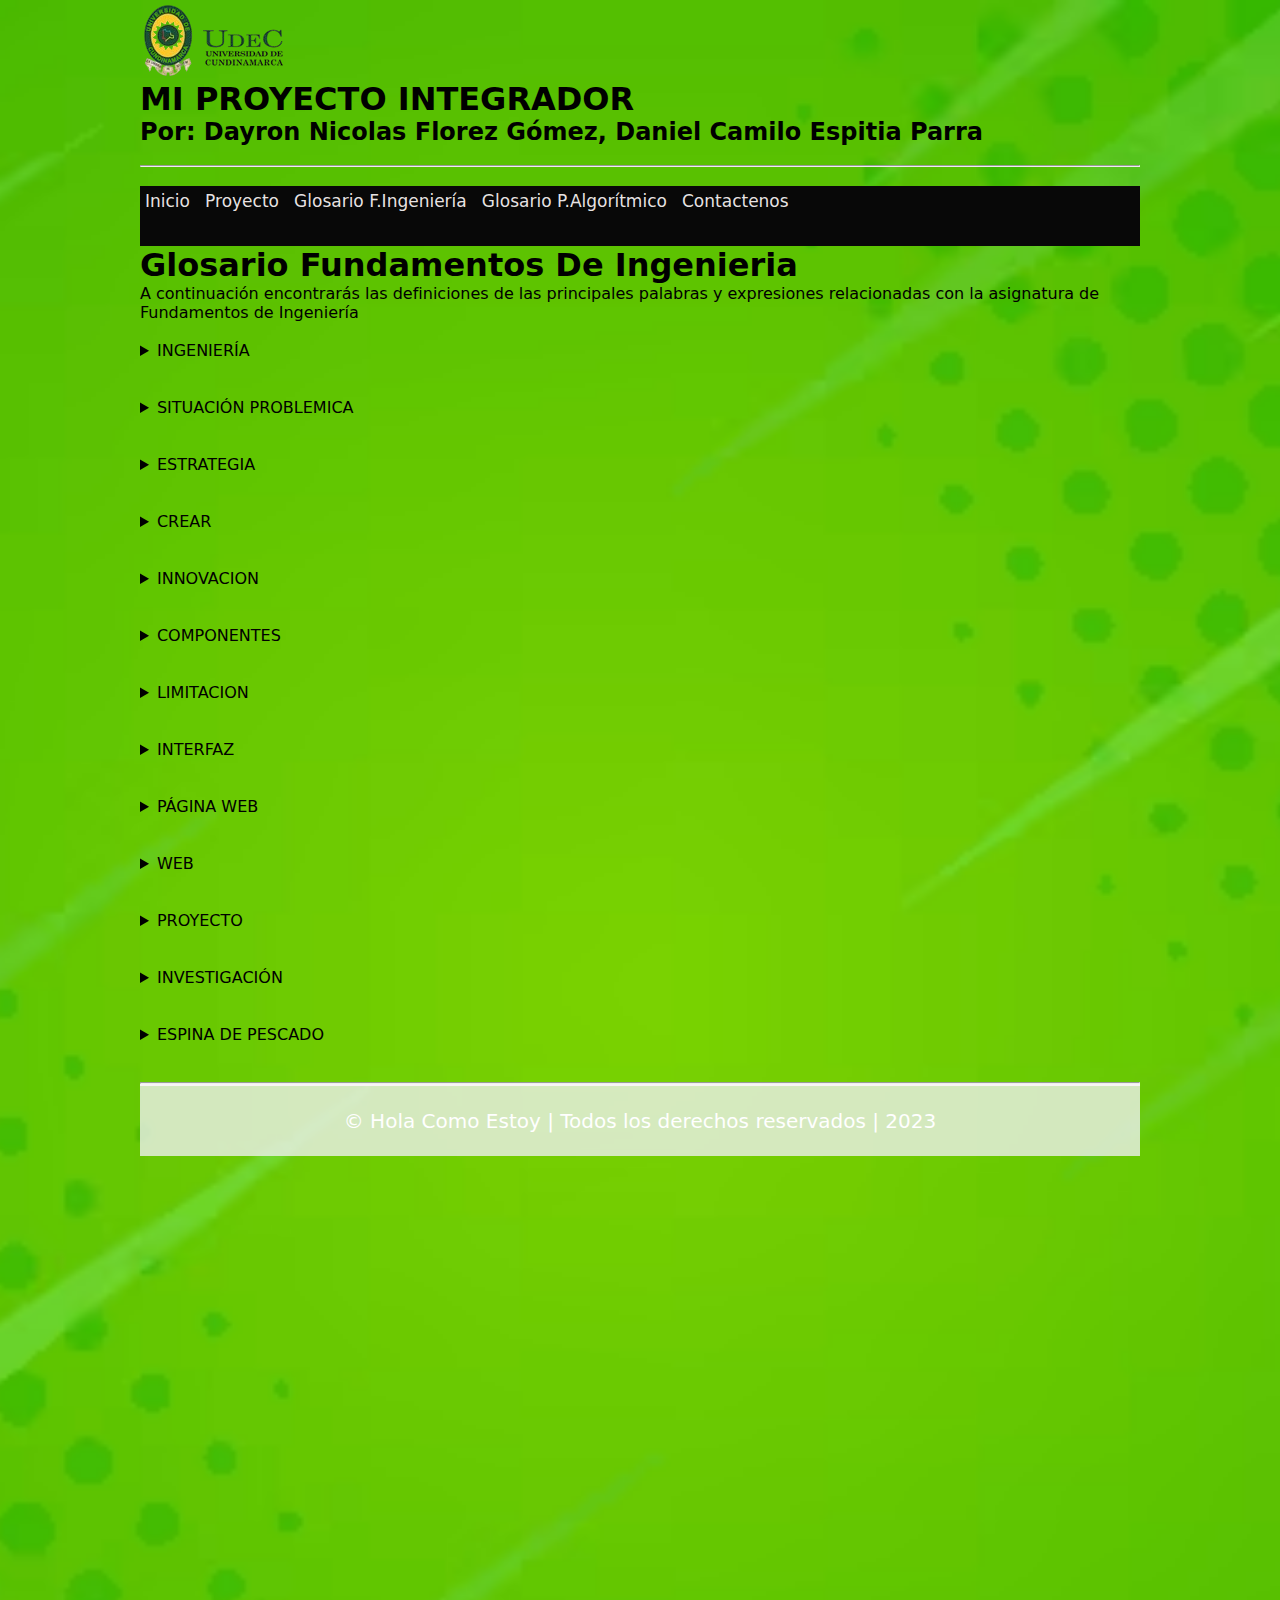
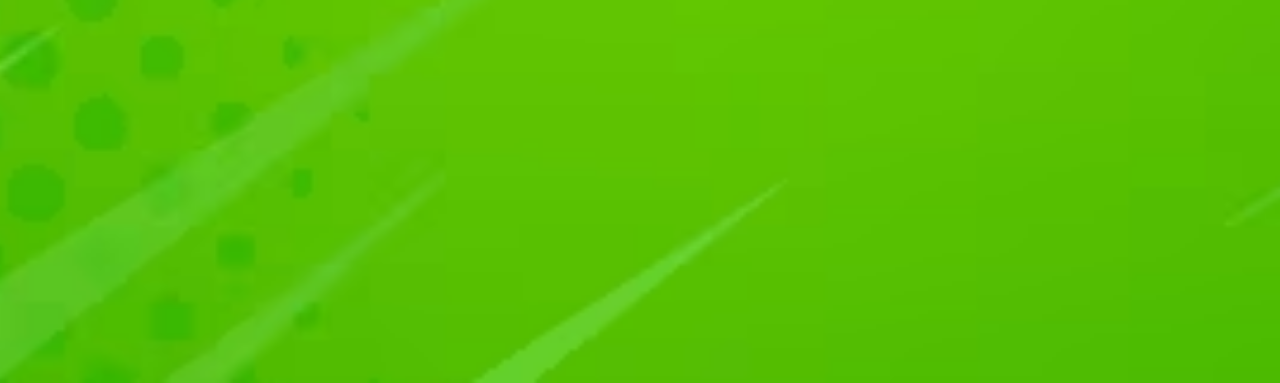
<file: Taller_Glosario_html/Glosario Fundamentos de Ingenieria.html>
<!----- Inciamos nuestro primer cógigo HTML de nuestro grlosario personal, con una actividad muy interesante  -->
<html lang="es">
<head>
  <meta name="viewport" content="width=device-width, initial-scale=1.0"> 

  <meta content="text/html; charset=utf-8" http-equiv="content-type">
  <meta name="author" content="Dayron Florez y Camilo Espitia">
  <meta name="description" content="Pagina web de mi proyecto integrador, correspondiente a la asignatura de fundamentos de ingeniería y pensamiento algorítmico, ingeniería mecatronica, Universidad de Cundinamarca">

  <meta name="keywords" content="Glosario, ingeniería, Mecatronica, Ingeniería, Sistemas, Unicoc">
  <title>Glosario fundamentos de ingenieria</title>

  <link rel="stylesheet" href="css/estilos.css">
</head>

<body>

<header> 
      <img src="imagenes/logo.png">    
      <h1>MI PROYECTO INTEGRADOR</h1>
      <h2>Por: Dayron Nicolas Florez Gómez, 
	 Daniel Camilo Espitia Parra </h2> 
      <br><hr><br>
</header>

<nav>
<ul>
    	<li><a href="index.html">Inicio</a></li>
    	<li><a href="Proyecto.html">Proyecto</a></li>
     	<li><a href="Glosario Fundamentos de Ingenieria.html">Glosario F.Ingeniería</a></li>
    	<li><a href="Glosario Pensamiento Algoritmico.html">Glosario P.Algorítmico</a></li>
	<li><a href="Validador de datos.html">Contactenos</a></li>
</ul>
</nav>
<br>





<main>
     <article>
          <h1>Glosario Fundamentos De Ingenieria</h1>
     </article>
   
     <section>
        <p>A continuación encontrarás las definiciones de las principales palabras y expresiones relacionadas con la asignatura de Fundamentos de Ingeniería</b></p>
        <br>
        <details>
            <summary>
                 INGENIERÍA
            </summary>
            <article>
 
                 <p>La ingeniería es el desarrollo y aplicación del conocimiento científico y tecnológico para satisfacer las necesidades de la sociedad, dentro de los condicionantes físicos, económicos, humanos y culturales.</p> 
    
            </article>
        </details>
        <br><br>

        <details>
            <summary>SITUACIÓN PROBLEMICA</summary>
            <article>
 
                 <p>Una situación problemática es una situación en la que hay una diferencia entre el comportamiento real y el ideal, o en la que se presenta un problema que es difícil de resolver</p> 
    
            </article>
        </details>     
   
        <br><br>
        <details>
            <summary>ESTRATEGIA</summary>
            <article>
 
                 <p>Una estrategia es un plan de acción diseñado para lograr un objetivo específico o una serie de metas. Implica identificar recursos, establecer prioridades, tomar decisiones y asignar tareas para aumentar las posibilidades de éxito</p> 
    
            </article>
        </details>           
        <br><br>

        <details>
            <summary>CREAR</summary>
            <article>
 
                 <p>Construir algo de la nada o desde cero</p> 
    
            </article>
        </details>        
        <br><br>

        <details>
            <summary>INNOVACION</summary>
            <article>
 
                 <p>a innovación es el proceso de crear o modificar un producto, servicio, proceso o método de organización o comercialización que sea nuevo o perfeccionado. La innovación es una constante en la historia humana y forma parte del avance científico y técnico. </p> 
    
            </article>
        </details>           
        <br><br>
	 <details>
            <summary>COMPONENTES</summary>
            <article> 
 
                 <p>Componente es aquello que forma parte de la composición de un todo. Se trata de elementos que, a través de algún tipo de asociación o contigüidad, dan lugar a un conjunto uniforme.</p> 
    
            </article>
        </details>        
        <br><br>
	 <details>
            <summary>LIMITACION</summary>
            <article> 
 
                 <p>imitación es la acción y efecto de limitar o limitarse. El verbo limitar refiere a poner límites a algo, mientras que la noción de límite está vinculada a una línea que separa dos territorios, al extremo a que llega un determinado tiempo, al extremo que puede alcanzar lo anímico y lo físico o a una restricción.</p> 
    
            </article>
        </details>        
        <br><br>
	 <details>
            <summary>INTERFAZ</summary>
            <article> 
 
                 <p>Una interfaz es la conexión o frontera que existe entre dos sistemas o aparatos independientes</p> 
    
            </article>
        </details>        
        <br><br>
	 <details>
            <summary>PÁGINA WEB</summary>
            <article> 
 
                 <p>Una página web es un documento electrónico accesible a través de internet que contiene información organizada y presentada de forma visual.</p> 
    
            </article>
        </details>        
        <br><br>
	 <details>
            <summary>WEB</summary>
            <article> 
 
                 <p>La World Wide Web (telaraña/red mundial gigante) viene a ser un sistema de distribución de información basado en hipertexto o hipermedios enlazados y accesibles a través de Internet.</p> 
    
            </article>
        </details>        
        <br><br>
	 <details>
            <summary>PROYECTO</summary>
            <article> 
 
                 <p> Un proyecto es un conjunto de actividades que desarrolla una persona o una entidad para alcanzar un determinado objetivo. Estas actividades se encuentran interrelacionadas y se desarrollan de manera coordinada.</p> 
    
            </article>
        </details>        
        <br><br>
	<details>
            <summary>INVESTIGACIÓN</summary>
            <article> 
 
                 <p> La investigación es un proceso creativo y sistemático para aumentar el conocimiento sobre un tema o problema. Se basa en la recopilación, organización y análisis de información.</p> 
    
            </article>
        </details>        
        <br><br>
	<details>
            <summary>ESPINA DE PESCADO</summary>
            <article> 
 
                 <p> El diagrama de Ishikawa —también conocido como de espina de pescado— es una herramienta visual que tiene un formato de gráfico. Además, su principal función es ayudar en los análisis de organización. La mayoría de las veces se lo emplea para encontrar la causa de un problema en su raíz. </P>
            </article>
        </details>        
        <br><br>


     </section>    
     <hr>
</main>

<footer>
   <div class="footer-text">
	<p>&copy; Hola Como Estoy | Todos los derechos reservados | 2023 </p>
   </div>

</footer>


</body>
</html>
</file>
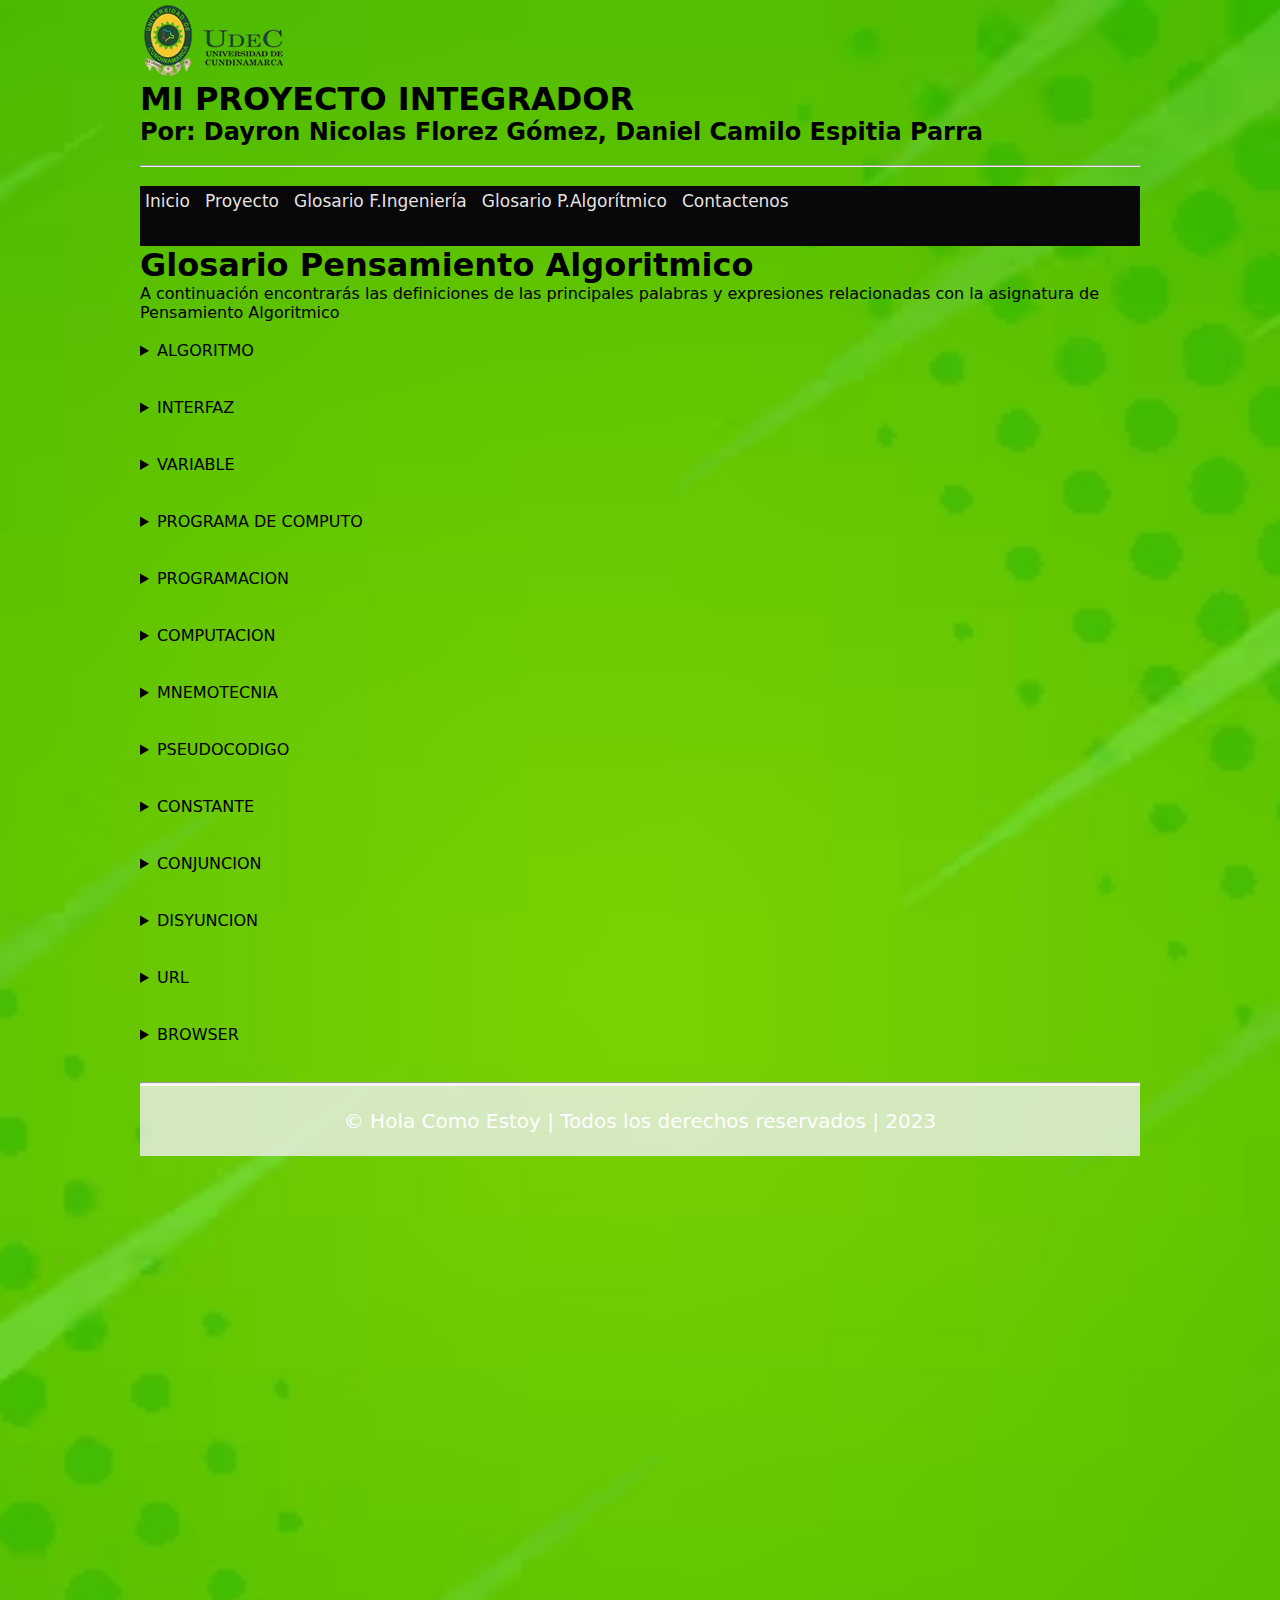
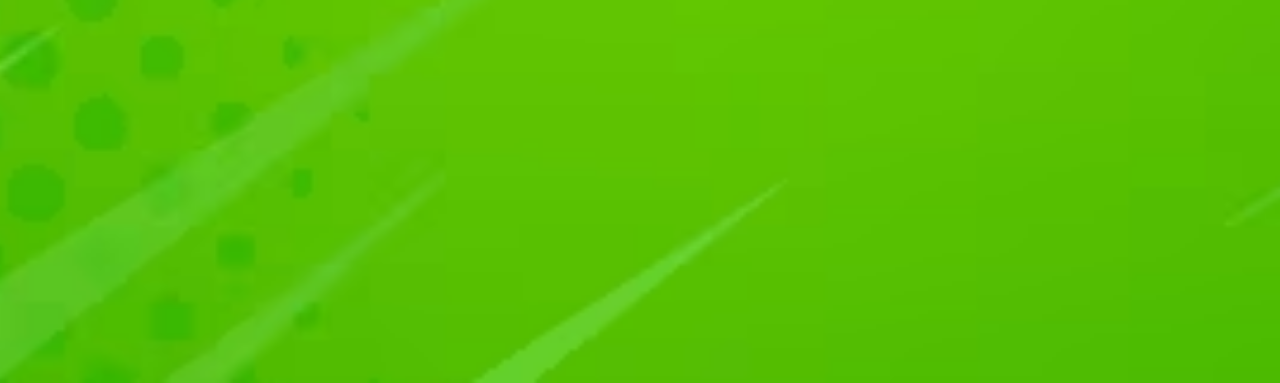
<file: Taller_Glosario_html/Glosario Pensamiento Algoritmico.html>
<!----- Inciamos nuestro primer cógigo HTML de nuestro grlosario personal, con una actividad muy interesante  -->
<html lang="es">
<head>
  <meta name="viewport" content="width=device-width, initial-scale=1.0"> 

  <meta content="text/html; charset=utf-8" http-equiv="content-type">
  <meta name="author" content="Dayron Florez y Camilo Espitia">
  <meta name="description" content="Pagina web de mi proyecto integrador, correspondiente a la asignatura de fundamentos de ingeniería y pensamiento algorítmico, ingeniería mecatronica, Universidad de Cundinamarca">

  <meta name="keywords" content="Glosario, ingeniería, Mecatronica, Ingeniería, Sistemas, Unicoc">
  <title>Glosario Pensamiento Algoritmico</title>

  <link rel="stylesheet" href="css/estilos.css">
</head>

<body>

<header> 
      <img src="imagenes/logo.png">    
      <h1>MI PROYECTO INTEGRADOR</h1>
      <h2>Por:  Dayron Nicolas Florez Gómez,
	Daniel Camilo Espitia Parra </h2> 
      <br><hr><br>
</header>

<nav>
<ul>
     	<li><a href="index.html">Inicio</a></li>
     	<li><a href="Proyecto.html">Proyecto</a></li>
     	<li><a href="Glosario Fundamentos de Ingenieria.html">Glosario F.Ingeniería</a></li>
     	<li><a href="Glosario Pensamiento Algoritmico.html">Glosario P.Algorítmico</a></li>
	<li><a href="Validador de datos.html">Contactenos</a></li>
</ul>
</nav>
<br>





<main>
     <article>
          <h1>Glosario Pensamiento Algoritmico</h1>
     </article>
   
     <section>
        <p>A continuación encontrarás las definiciones de las principales palabras y expresiones relacionadas con la asignatura de Pensamiento Algoritmico</p>
        <br>
        <details>
            <summary>
                 ALGORITMO
            </summary>
            <article>
 
                 <p>Un algoritmo es un conjunto de pasos definidos para lograr un objetivo específico. Puede ser un proceso sencillo, como una receta de cocina, o una serie de operaciones complejas para analizar datos y hacer predicciones.</p> 
    
            </article>
        </details>
        <br><br>

	<details>
            <summary>INTERFAZ</summary>
            <article> 
 
                 <p>Una interfaz es la conexión o frontera que existe entre dos sistemas o aparatos independientes</p> 
    
            </article>
        </details>        
        <br><br>        

	<details>
            <summary> VARIABLE</summary>
            <article>
 
                 <p>La variable es una característica, cualidad o propiedad observada que puede adquirir diferentes valores y es susceptible de ser cuantificada o medida en una investigación</p> 
    
            </article>
        </details>     
   
        <br><br>
        <details>
            <summary>PROGRAMA DE COMPUTO</summary>
            <article>
 
                 <p>Un programa de cómputo es un conjunto de instrucciones que le indican a una computadora qué hacer, y que son esenciales para usarla</p> 
    
            </article>
        </details>           
        <br><br>

	<details>
            <summary>PROGRAMACION</summary>
            <article>
 
                 <p>Es la accion de programar que implica ordenar, estructurar o componer una serie de acciones cronologicas para cumplir un objetivo ,adems es el uso de lenguajes informarticos para imprimir en un sistema computacional funciones y procesos deseados </p>
            </article>
        </details>           
        <br><br>

	<details>
            <summary>COMPUTACION</summary>
            <article>
 
                 <p>Es sinonimo de informatica, La computacion es tambien un area de conocimientos constituida </p>
            
    
            </article>
        </details>           
        <br><br>

	<details>
            <summary>MNEMOTECNIA</summary>
            <article>
 
                 <p>Procedimiento de asociación mental para facilitar el recuerdo de algo.</p> 
    
            </article>
        </details>           
        <br><br>

	<details>
            <summary>PSEUDOCODIGO</summary>
            <article>
 
                 <p>El pseudocódigo es una descripción detallada y legible de lo que debe hacer un programa. Está escrito en un estilo formal y legible que utiliza una sintaxis y un formato naturales</p> 
    
            </article>
        </details>           
        <br><br>
        <details>
            <summary>CONSTANTE</summary>
            <article>
               

               <P>Que no cambia. Que se presenta continuamente o reiteradamente:</P>
 
                
          
    
            </article>
        </details>        
        <br><br>

        <details>
            <summary>CONJUNCION</summary>
            <article>
 
                 <p>Una conjunción es una palabra o conjunto de palabras que enlaza oraciones, sintagmas o palabras.</p> 
    
            </article>
        </details>           
        <br><br>

	<details>
            <summary>DISYUNCION</summary>
            <article>
 
                 <p>Una  disyunción es la acción y efecto de separar o desunir. Tiene varios significados en ámbitos como la lógica, la filosofía, la gramática, la semántica lingüística y la genética</p> 
    
            </article>
        </details>           
        <br><br>

	<details>
            <summary>URL</summary>
            <article>
 
                 <p>Direccion de internet.</p> 
    
            </article>
        </details>           
        <br><br>

	<details>
            <summary>BROWSER</summary>
            <article>
 
                 <p>Un navegador web es un programa que permite ver la información que contiene una página web.</p> 
    
            </article>
        </details>           
        <br><br>

     </section>    
     <hr>
</main>

<footer>
   <div class="footer-text">
	<p>&copy; Hola Como Estoy | Todos los derechos reservados | 2023 </p>
   </div>

</footer>


</body>
</html>
</file>
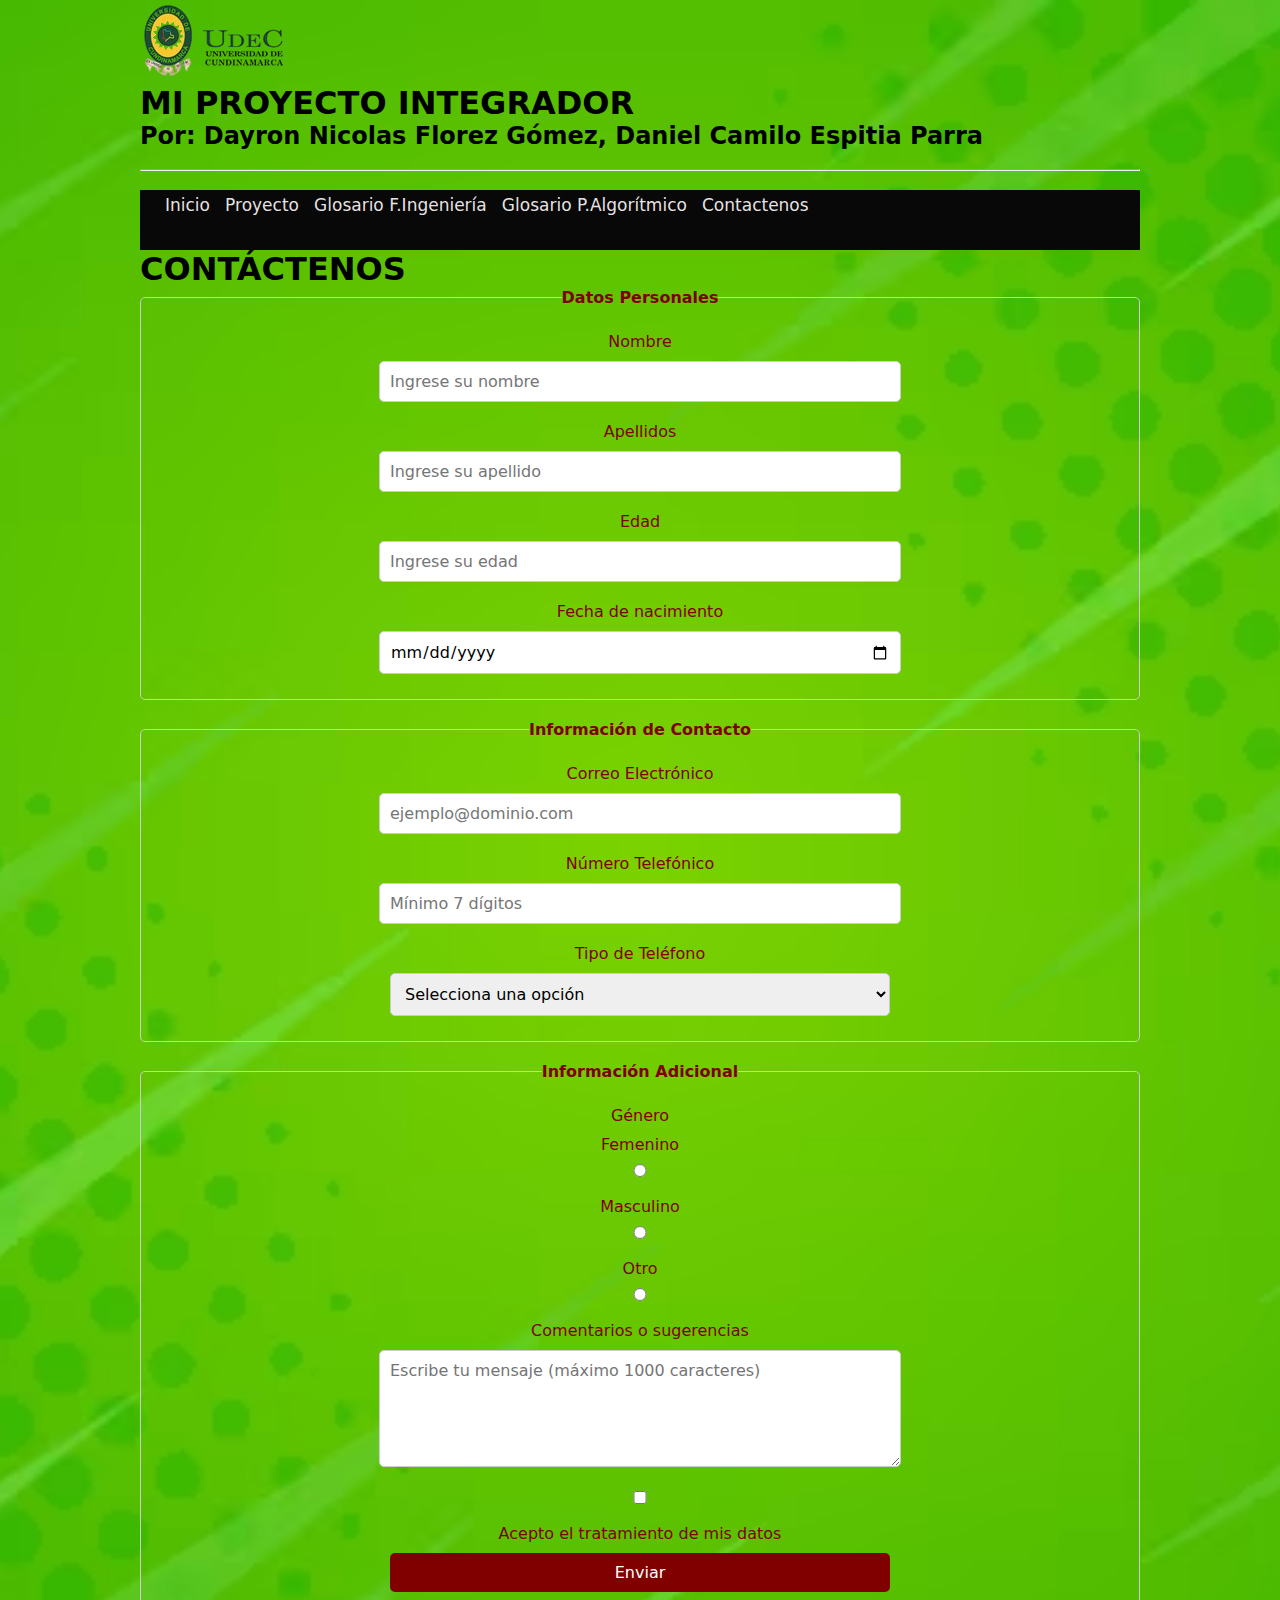
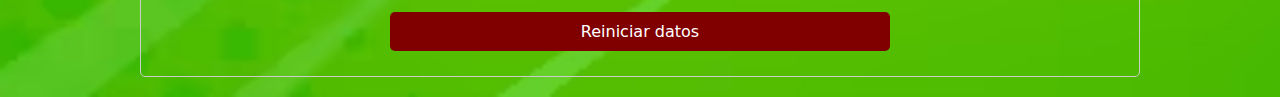
<file: Taller_Glosario_html/Validador de datos.html>
<!DOCTYPE html>
<html lang="es">
<head>
<meta name="viewport" content="width=device-width, initial-scale=1.0"> 

  <meta content="text/html; charset=utf-8" http-equiv="content-type">
  <meta name="author" content="Dayron Florez y Camilo Espitia">
  <meta name="description" content="Pagina web de mi proyecto integrador, correspondiente a la asignatura de fundamentos de ingeniería y pensamiento algorítmico, ingeniería mecatronica, Universidad de Cundinamarca">

  <meta name="keywords" content="Glosario, ingeniería, Mecatronica, Ingeniería, Sistemas, Unicoc">
  <title>CONTACTENOS</title>

  <link rel="stylesheet" href="css/estilos.css">
   <script src="js/error.js" defer></script>
	<script src="js/reset.js" defer></script>
</head>

<body>

<header> 
      <img src="imagenes/logo.png">    
      <h1>MI PROYECTO INTEGRADOR</h1>
      <h2>Por:  Dayron Nicolas Florez Gómez,
	Daniel Camilo Espitia Parra </h2> 
      <br><hr><br>
</header>

<nav>
<ul>
     	<li><a href="index.html">Inicio</a></li>
     	<li><a href="Proyecto.html">Proyecto</a></li>
     	<li><a href="Glosario Fundamentos de Ingenieria.html">Glosario F.Ingeniería</a></li>
     	<li><a href="Glosario Pensamiento Algoritmico.html">Glosario P.Algorítmico</a></li>
	<li><a href="Validador de datos.html">Contactenos</a></li>
</ul>
</nav>
<br>


    <meta charset="UTF-8">
    <meta name="viewport" content="width=device-width, initial-scale=1.0">
    <meta name="description" content="Ejercicios para validación de datos en formularios HTML">
    <meta name="keywords" content="validar campos, expresiones regulares, formularios, JavaScript">
    <title>Ejercicio Validador de Datos</title>
    
    <style>
     
        label {
            color: maroon;
            display: block;
            margin-top: 10px;
        }
        input, select, textarea {
            width: 100%;
            max-width: 500px;
            margin: 10px 0;
            padding: 10px;
            font-size: 1rem;
            border: 1px solid #ccc;
            border-radius: 5px;
        }
        textarea {
            resize: vertical;
        }
        ul {
            list-style-type: disc;
            padding-left: 20px;
        }
        fieldset {
	
	    text-align: center;        
            border: 1px solid #ccc;
            padding: 15px;
            margin-bottom: 20px;
            border-radius: 5px;
        }
        legend {
	    
	   
            font-weight: bold;
            color: maroon;
        }
        button, input[type="submit"], input[type="button"] {
            
	    text-align: center;        
	    background-color: maroon;
            color: white;
            border: none;
            padding: 10px 20px;
            font-size: 1rem;
            border-radius: 5px;
            cursor: pointer;
        }
        button:hover, input[type="submit"]:hover, input[type="button"]:hover {
	    
	    text-align: center;        
            background-color: darkred;
        }
       
    </style>
    
    	<script src="js/error.js" defer></script>
	<script src="js/reset.js" defer></script>
	<script src="js/mensaje.js" defer></script>
</head>
<body>
    <header>
        <h1><b>CONTÁCTENOS</b></h1>
        
    </header>

    <main>
       <form name="miniformulario" method="GET" onsubmit="return validarDatos()" action="Validador de datos.html">
   
        
	
            <fieldset>
                <legend>Datos Personales</legend>

                <label for="nombre">Nombre</label>
                <input type="text" id="nombre" name="nombre" placeholder="Ingrese su nombre" required>

                <label for="apellido">Apellidos</label>
                <input type="text" id="apellido" name="apellido" placeholder="Ingrese su apellido" required>

                <label for="edad">Edad</label>
                <input type="number" id="edad" name="edad" placeholder="Ingrese su edad" min="10" max="100" required>

                <label for="fecha">Fecha de nacimiento</label>
                <input type="date" id="fecha" name="fecha" required>
            </fieldset>

            <fieldset>
                <legend>Información de Contacto</legend>

                <label for="email">Correo Electrónico</label>
                <input type="email" id="email" name="email" placeholder="ejemplo@dominio.com" required>

                <label for="telefono">Número Telefónico</label>
                <input type="tel" id="telefono" name="telefono" placeholder="Mínimo 7 dígitos" pattern="\d{7,}" required>

                <label for="tipo_telefono">Tipo de Teléfono</label>
                <select name="tipo_telefono" id="tipo_telefono" required>
                    <option value="" hidden>Selecciona una opción</option>
                    <option value="celular">Celular</option>
                    <option value="casa">Casa</option>
                    <option value="trabajo">Trabajo</option>
                    <option value="otro">Otro</option>
                </select>
            </fieldset>

            <fieldset>
                <legend>Información Adicional</legend>

                <label>Género</label>
                <div>
			<label for="genF">Femenino</label>
                    	<input type="radio" id="genF" name="genero" value="F">
                    
                </div>
                <div>
			<label for="genM">Masculino</label>                    
			<input type="radio" id="genM" name="genero" value="M">
                    
                </div>
                <div>
                    	<label for="genO">Otro</label>
			<input type="radio" id="genO" name="genero" value="O">
                   
                </div>

                <label for="mensaje">Comentarios o sugerencias</label>
                <textarea id="mensaje" name="mensaje" rows="5" maxlength="1000" placeholder="Escribe tu mensaje (máximo 1000 caracteres)"></textarea>

                <div>
                    <input type="checkbox" id="autoriza" name="autoriza" required>
                    <label for="autoriza">Acepto el tratamiento de mis datos</label>
                </div>
            

            <div>

            </div>

	

	<input type="submit" value="Enviar">
        <input type="button" value="Reiniciar datos" onclick="resetearDatos()">

	</fieldset>

        </form>

       
    </main>
</body>
</html>
</file>
<file: Taller_Glosario_html/css/estilos.css>
body {
    font-family: 'Poppins', sans-serif;
    background-image: url();
}

/*header*/
header{
    position: relative;
    width: 100%;
}

/*footer*/
footer{
    bottom: 0;
    position: relative;
    width: 100%;
    height: 100%;
}
footer .footer-text{
    bottom: 0;
    left: 0;
    width: 100%;
    height: 70px;
    background:rgba(238, 240, 238, 0.8);
    display: flex;
    justify-content: center;
    align-items: center;
    border-top: 2px solid #f8f5f5;
}
footer .footer-text p{
    font-size: 20px;
    text-align: center;
    color: #fff;
}

nav{  
    background: rgb(8, 8, 8);  
    float: left;  
    width: 100%;  
    height: 60px;  
 }  
 nav ul li{  
    display: inline-block;  
    margin: 5px;  
 }  
 nav ul li a{  
    color: rgba(246, 241, 241, 0.952);  
    font-size: 17px;  
    text-decoration: none;  
    transition: .3s;  
 }  
 nav ul li a:hover{  
    font-size: 20px;  
    color: rgb(212, 255, 0);  
 }

 body{
    background-color: rgb(246, 249, 249);
    width: 1000px;
    margin: 1px auto;

 }
 figure{
    width: 200px;
    height: 220px;
    display: flex;
    justify-content: center;
    align-items: center;
    background-color: rgb(240, 242, 240);
    float: left;
    transition: 3s;
    margin: 0;
}
#titulo{
    width: 800px;
    height: 100px;
    background-color: rgb(236, 243, 237);
    float: left;
}
#subtitulo{
    width: 800px;
    height: 100px;
    background: rgb(236, 243, 237);
    float: left;
}
#titulo p{
    font-size: 50px;
    margin-top: 20px;
    margin-left: 60px;
    font-weight: bold;
}
#subtitulo p{
    font-size: 30px;
    margin-left: 60px;
    font-weight: bold;

}
* {
    margin: 0;
    padding: 0;
    font-family: system-ui, -apple-system, BlinkMacSystemFont, 'Segoe UI', Roboto, Oxygen, Ubuntu, Cantarell, 'Open Sans', 'Helvetica Neue', sans-serif;
  }
  
  .fade-in-content {
    opacity: 0;
    animation: fadeIn 5s forwards;
  }
  
  @keyframes fadeIn {
    0% { opacity: 0; }
    100% { opacity: 1; }
  }
  
  body {
    background-image: url('../imagenes/BG.png');
    background-size: cover;
    background-position: center;
    background-repeat: no-repeat;
    background-attachment: scroll;
  
    overflow: hidden;
    overflow-y: scroll;
  }
  
  body::-webkit-scrollbar {
    width: 12px;
    height: 12px;
  }
  
  body::-webkit-scrollbar-track {
    background: transparent;
    border-radius: 10px;
  }
  
  body::-webkit-scrollbar-thumb {
    background-color: #a0ff83; 
    border-radius: 10px;
    border: 3px solid #f1f1f1;
  }
  
  body::-webkit-scrollbar-thumb:hover {
    background-color: #8cf7d5;
  }
  
  /*Navbar*/
  
  .navbar {
    display: flex;
    justify-content: space-between;
    align-items: center;
    list-style-type: none;
    padding: 0;
    margin: 0;
  }
  
  .nav-lista {
    display: flex;
    flex-grow: 1;
    justify-content: center;
    gap: 20px;
  
    padding: 20px;
  }
  
  .nav-lista a {
    text-decoration: none;
    color: black;
    font-weight: 600;
  }
  
  .nav-lista li:hover {
    transition: 0.5s;
    opacity: 0.5;
    transform: translateY(-2px);
  }
  
  .logo {
    margin-right: auto;
    margin-left: 50px;
  }
  
  .logo a {
    font-size: 20px;
    font-weight: 800;
  }
  
  .boton {
    margin-left: auto;
    margin-right: 50px;
  }
  
  .boton {
    background-color: aquamarine;
    padding: 10px;
    border-width: 0;
    border-radius: 35px;
    color: black;
    cursor: pointer;
  }
  
  @media (max-width: 768px) {
    .nav-lista {
      display: none; /* Ocultar el menú por defecto en móviles */
      width: 0%;
    }
  }
  
  /* Main */
  
  .welcome {
    display: flex;
    justify-content: center;
    align-items: center;
    text-align: center;
    flex-direction: column;
    font-size: 30px;
  
    margin-top: 100px;
    margin-bottom: 150px;
    margin-left: 10px;
    margin-right: 10px;
    padding: 0;
  
    border-radius: 10px;
  }
  
  .wrapper {
    display: inline;
  }
  
  .text {
  
    font-size: 2em;
    letter-spacing: 3px;
    font-weight: 600;
    font-family: Arial, Helvetica, sans-serif;
    white-space: nowrap;
    overflow: hidden;
    color: rgb(0, 0, 0);
    width: 100%;
  }
  
  .information {
    margin: 60px;
    background-color: rgb(75, 75, 75);
    border-width: 0;
    padding: 10px;
    padding-left: 50px;
    padding-right: 50px;
    border-radius: 5px;
    font-weight: 800;
    font-family: Arial, Helvetica, sans-serif;
    transition: 0.5s;
    cursor: pointer;
  }
  
  .information:hover {
    opacity: 0.5;
    transform: translateY(-10px);
    padding-left: 15px;
    padding-right: 15px;
    border-radius: 50px;
  }
  
  .text {
    color: #000000;
    text-shadow: 0 0 2px rgb(255, 255, 255), 0 0 10px black;
  }
  
  /* Carrousel */
  
  .container-carrousel {
    background-color: white;
    padding: 5px;
    display: flex;
    align-items: center;
  }
  
  .carousel {
    position: relative;
    width: 50%;
    max-width: 800px;
    overflow: hidden;
    border-radius: 10px;
    box-shadow: 0px 5px 15px rgb(255, 255, 255);
    margin: 20px;
  }
  
  .carousel-inner {
    display: flex;
    transition: transform 0.5s ease-in-out;
  }
  
  .carousel-item {
    min-width: 100%;
    height: 400px;
    background-size: cover;
    background-position: center;
    position: relative;
  }
  
  .carousel-caption {
    position: absolute;
    bottom: 20px;
    left: 20px;
    background-color: rgba(255, 255, 255, 0.5);
    color: black;
    padding: 10px 20px;
    border-radius: 5px;
  }
  
  .carousel-control {
    position: absolute;
    top: 50%;
    transform: translateY(-50%);
    font-size: 2em;
    color: black;
    border: none;
    cursor: pointer;
    padding: 10px;
    border-radius: 10px;
  }
  
  .prev {
    left: 10px;
  }
  
  .next {
    right: 10px;
  }
  
  .carousel-control:hover {
    opacity: 50%;
    background-color: grey;
  }
  
  .extra-carrousel {
    width: 500px;
  }
  
  /* Fuente CSS*/
  .fuente {
    font-size: 13px;
    border-radius: 10px;
    margin: 2px;
    padding: 2px;
    width: 100px;
  }
  
  .fuente a {
    text-decoration: none;
    color: gray;
    text-transform: uppercase;
    font-weight: 600;
  }
  
  #objetivos {
    padding: 50px 20px;         /* Espacio alrededor de la sección */
    text-align: center;
  }
  
  #objetivos .contenedor {
    max-width: 800px;           /* Limita el ancho de la sección */
    margin: auto;
  }
  
  #objetivos h2 {
    color: #333;                /* Color del texto */
    font-size: 2rem;
    margin-bottom: 20px;
  }
  
  #objetivos p, #objetivos ul {
    font-size: 1.1rem;
    color: #555;
    line-height: 1.6;
  }
  
  #objetivos ul {
    list-style-type: disc;
    padding-left: 20px;         /* Sangría para la lista */
  }
  
  #objetivos li {
    margin-bottom: 10px;
  }
  
  #equipo {
    background-color: #f1f1f1;    /* Color de fondo suave */
    padding: 40px 20px;
    text-align: center;
  }
  
  #equipo h2 {
    font-size: 2rem;
    color: #333;
    margin-bottom: 30px;
  }
  
  .miembro {
    display: inline-block;
    width: 200px;
    margin: 15px;
    padding: 15px;
    border-radius: 10px;
    background-color: white;
    box-shadow: 0 4px 8px rgba(0, 0, 0, 0.1);
    text-align: center;
  }
  
  .miembro img {
    width: 100px;                /* Tamaño de la imagen */
    height: 100px;
    border-radius: 50%;          /* Redondea la imagen */
    object-fit: cover;           /* Asegura que la imagen se ajuste bien al espacio */
    margin-bottom: 10px;
  }
  
  .miembro h3 {
    font-size: 1.2rem;
    color: #333;
    margin-bottom: 5px;
  }
  
  .miembro p {
    font-size: 1rem;
    color: #666;
  }
  
  #galeria {
    padding: 40px 20px;
    text-align: center;
    background-color: #f9f9f9;
  }
  
  #galeria h2 {
    font-size: 2rem;
    color: #333;
    margin-bottom: 20px;
  }
  
  .contenedor-galeria {
    display: grid;
    grid-template-columns: repeat(auto-fit, minmax(200px, 1fr));
    gap: 15px;
    max-width: 1000px;
    margin: auto;
  }
  
  .imagen img {
    width: 100%;
    height: auto;
    border-radius: 8px;
    box-shadow: 0 4px 8px rgba(0, 0, 0, 0.1);
    transition: transform 0.3s;
  }
  
  .imagen img:hover {
    transform: scale(1.05); /* Efecto de zoom al pasar el cursor */
  }
  
  #proyectos-relacionados {
    padding: 40px 20px;
    background-color: #fafafa;
    text-align: center;
  }
  
  #proyectos-relacionados h2 {
    font-size: 2rem;
    color: #333;
    margin-bottom: 20px;
  }
  
  .contenedor-proyectos {
    display: grid;
    grid-template-columns: repeat(auto-fit, minmax(250px, 1fr));
    gap: 20px;
    max-width: 1000px;
    margin: auto;
  }
  
  .proyecto {
    background-color: white;
    padding: 15px;
    border-radius: 10px;
    box-shadow: 0 4px 8px rgba(0, 0, 0, 0.1);
    text-align: left;
  }
  
  .proyecto img {
    width: 100%;
    height: auto;
    border-radius: 8px;
    margin-bottom: 10px;
  }
  
  .proyecto h3 {
    font-size: 1.2rem;
    color: #333;
    margin-bottom: 5px;
  }
  
  .proyecto p {
    font-size: 1rem;
    color: #666;

  }
</file>
